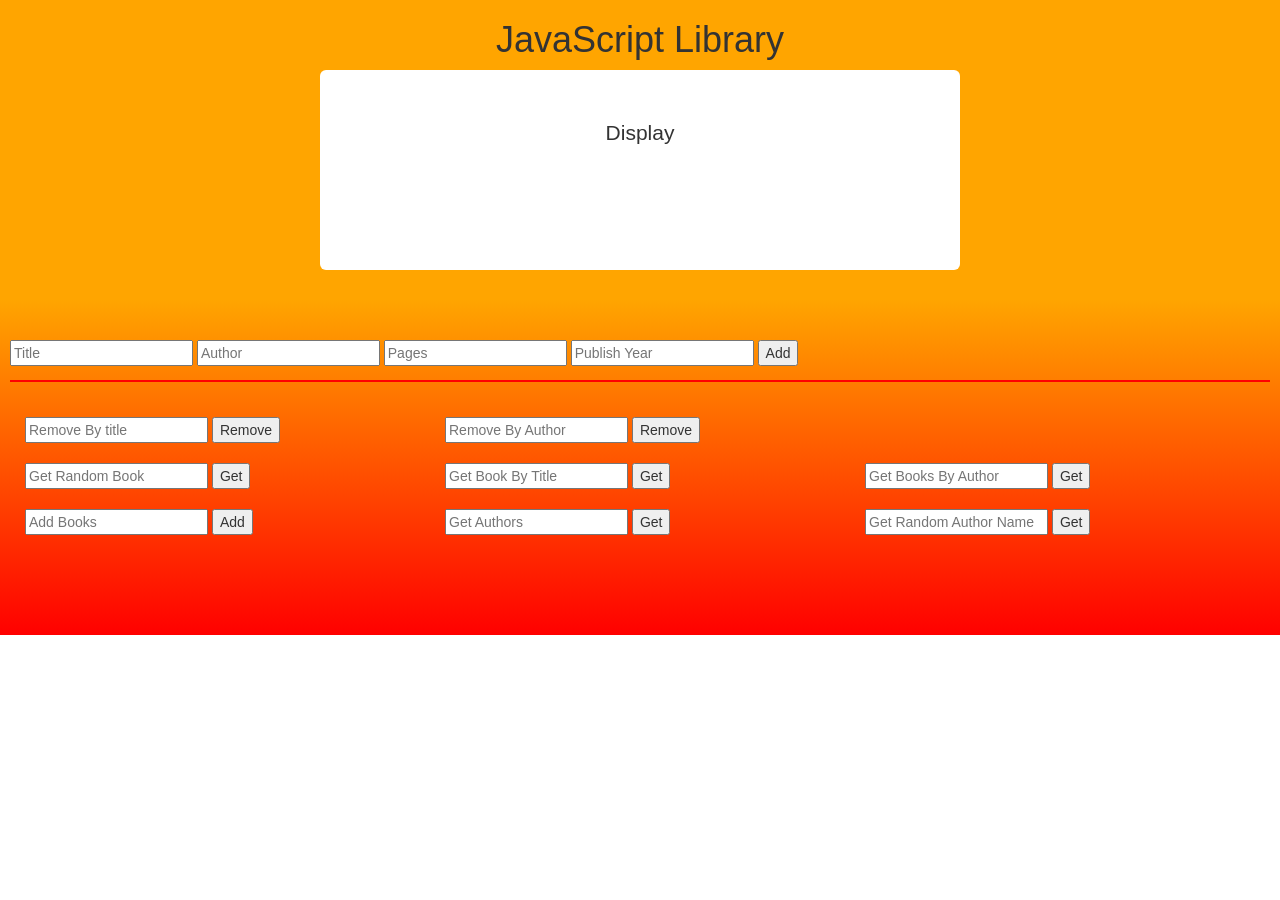
<file: JavascriptProject/index.html>
<!DOCTYPE html>
<html>

<head>
    <meta charset="UTF-8">
    <link rel="stylesheet" href="https://maxcdn.bootstrapcdn.com/bootstrap/3.3.7/css/bootstrap.min.css" integrity="sha384-BVYiiSIFeK1dGmJRAkycuHAHRg32OmUcww7on3RYdg4Va+PmSTsz/K68vbdEjh4u" crossorigin="anonymous">
    <link rel="stylesheet" href="css/style.css" type="text/css">

    <title>Library App</title>
</head>

<body>
    <header class="container-fluid">
        <div class="row text-center bg-info">
            <h1>JavaScript Library</h1>
        </div>
    </header>
    <div class="container-fluid bg-info">
        <div class="row text-center">
            <div class="col-xs-3">
                <p></p>
            </div>
            <div class="col-xs-6 jumbotron">
                <p>Display</p>
            </div>
            <div class="col-xs-3">
                <p></p>
            </div>
        </div>
    </div>
    <main>
        <div class="container-fluid">
            <div class="row">
                <div class="input">
                    <input type="text" name="firstname" class="input" placeholder="Title">
                    <input type="text" name="firstname" class="input" placeholder="Author">
                    <input type="text" name="firstname" class="input" placeholder="Pages">
                    <input type="text" name="firstname" class="input" placeholder="Publish Year">
                    <button type="button">Add</button>
                </div>
                <hr>
                <div class="col-sm-4 input">
                    <input type="text" name="firstname" placeholder="Remove By title">
                    <button type="button">Remove</button>
                </div>
                <div class="col-sm-4 input">
                    <input type="text" name="firstname" placeholder="Remove By Author">
                    <button type="button">Remove</button>
                </div>
            </div>
        </div>
        <div class="container-fluid">
            <div class="row">
                <div class="col-sm-4 input">
                    <input type="text" name="firstname" placeholder="Get Random Book">
                    <button type="button">Get</button>
                </div>
                <div class="col-sm-4 input">
                    <input type="text" name="firstname" placeholder="Get Book By Title">
                    <button type="button">Get</button>
                </div>
                <div class="col-sm-4 input">
                    <input type="text" name="firstname" placeholder="Get Books By Author">
                    <button type="button">Get</button>
                </div>
            </div>
        </div>
        <div class="container-fluid">
            <div class="row">
                <div class="col-sm-4 input">
                    <input type="text" name="firstname" placeholder="Add Books">
                    <button type="button">Add</button>
                </div>
                <div class="col-sm-4 input">
                    <input type="text" name="firstname" placeholder="Get Authors">
                    <button type="button">Get</button>
                </div>
                <div class="col-sm-4 input">
                    <input type="text" name="firstname" placeholder="Get Random Author Name">
                    <button type="button">Get</button>
                </div>
            </div>
        </div>
    </main>
    <script src="library.js"></script>
</body>

</html>
</file>
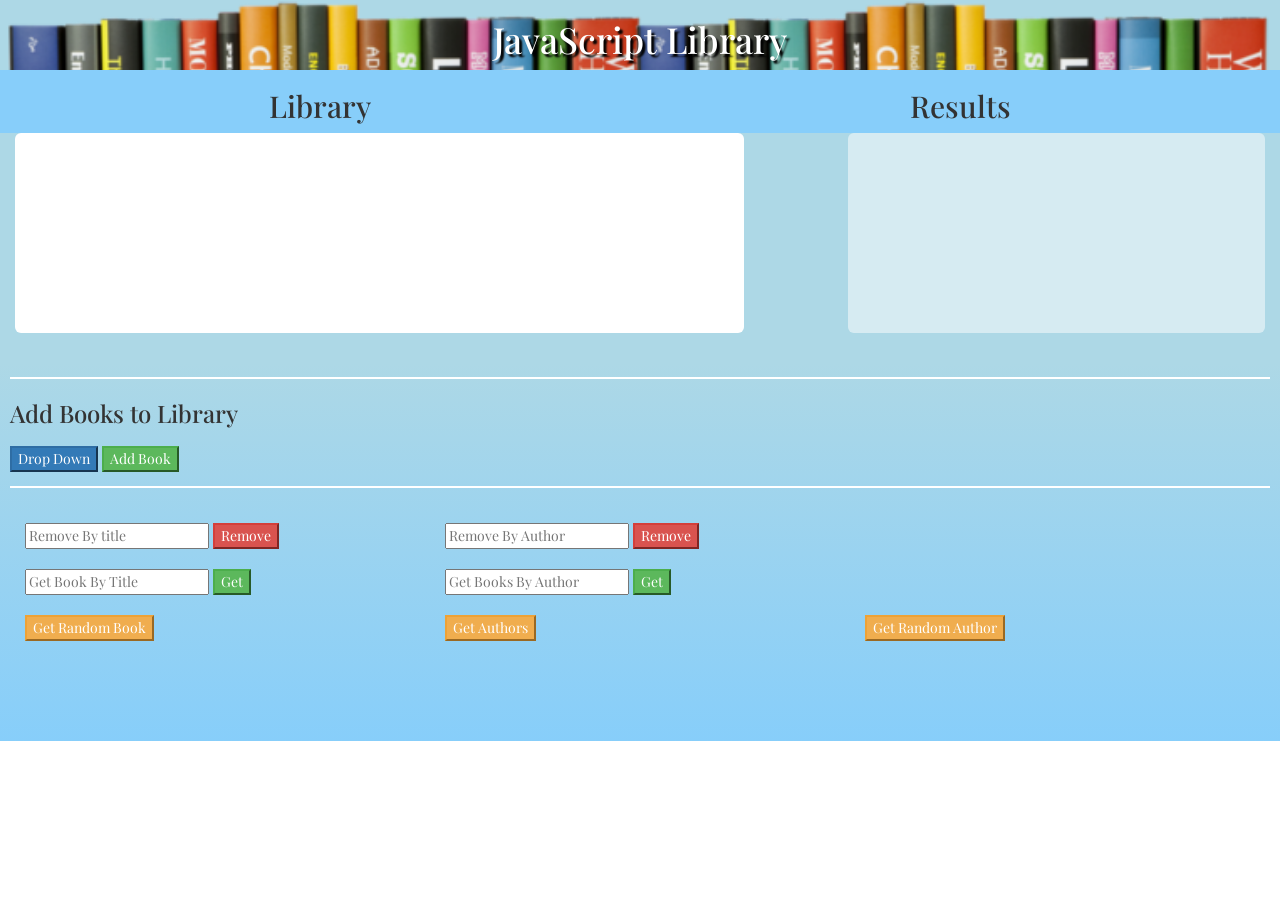
<file: jquery Project/index.html>
<!DOCTYPE html>
<html>

<head>
    <meta charset="UTF-8">
    <link rel="stylesheet" href="https://maxcdn.bootstrapcdn.com/bootstrap/3.3.7/css/bootstrap.min.css" integrity="sha384-BVYiiSIFeK1dGmJRAkycuHAHRg32OmUcww7on3RYdg4Va+PmSTsz/K68vbdEjh4u" crossorigin="anonymous">
    <link rel="stylesheet" href="css/style.css" type="text/css">
    <link href="https://fonts.googleapis.com/css?family=Playfair+Display" rel="stylesheet">
    <script src="jquery-3.1.1.min.js"></script>

    <title>Library App</title>
</head>

<body>
    <header class="container-fluid">
        <div class="row text-center bg-info header">
            <h1>JavaScript Library</h1>
        </div>
    </header>
    <div class="container-fluid">
        <div class="row">
            <div class="col-xs-6 headName">
                <h2>Library</h2>
            </div>
            <div class="col-xs-6 text-right headName">
                <h2>Results</h2>
            </div>
        </div>
    </div>
    <div class="container-fluid bg-info display">
        <div class="row text-center">
            <div class="col-xs-7 jumbotron">
                <!-- Library Jumbo -->
                <ul class="list-group">
                </ul>
            </div>
            <div class="col-xs-1">
                <p></p>
            </div>
            <div class="col-xs-4 well-lg">
                <!-- Results well -->
                <ul class="list-group">

                </ul>
            </div>
        </div>
    </div>
    <main>
        <div class="container-fluid">
            <div class="row">
                <!-- Single Add Book Reference
                <div class="input" id="new-book-form">
                    <input type="text" name="Title" class="input" placeholder="Title">
                    <input type="text" name="Author" class="input" placeholder="Author">
                    <input type="text" name="Pages" class="input" placeholder="Pages">
                    <input type="text" name="Publish Year" class="input" placeholder="Publish Year">
                    <button type="submit" id="addBook">Add</button>
                </div> -->
                <hr>
                <div class="addBooks" id="multiples">
                    <h3>Add Books to Library</h3>
                    <ul class="list-group">
                    </ul>
                    <button type="button" id="addBooks" class="btn-primary">Drop Down</button>
                    <button type="button" id="addBooksBtn" class="btn-success">Add Book</button>
                </div>
                <hr>
                <div class="col-sm-4 input">
                    <input id="rTitleInput" type="text" name="firstname" placeholder="Remove By title">
                    <button type="button" id="removeTitle" class="btn-danger">Remove</button>
                </div>
                <div class="col-sm-4 input">
                    <input id="rAuthorInput" type="text" name="firstname" placeholder="Remove By Author">
                    <button type="button" id="removeAuthor" class="btn-danger">Remove</button>
                </div>
            </div>
        </div>
        <div class="container-fluid">
            <div class="row">
                <div class="col-sm-4 input">
                    <input type="text" name="firstname" placeholder="Get Book By Title" id="gTitle">
                    <button type="button" id="getByTitle" class="btn-success">Get</button>
                </div>
                <div class="col-sm-4 input">
                    <input type="text" name="firstname" placeholder="Get Books By Author" id="gAuthor">
                    <button type="button" id="getByAuthor" class="btn-success">Get</button>
                </div>
                <div class="col-sm-4 input">

                </div>
            </div>
        </div>
        <div class="container-fluid">
            <div class="row">
                <div class="col-sm-4 input">
                    <button type="button" id="getRandomBook" class="btn-warning">Get Random Book</button>
                </div>
                <div class="col-sm-4 input">

                    <button type="button" id="getAuthors" class="btn-warning">Get Authors</button>
                </div>
                <div class="col-sm-4 input">
                    <button type="button" id="getRandomAuthor" class="btn-warning">Get Random Author</button>
                </div>
            </div>
        </div>
    </main>
    <script src="jqueryLib.js"></script>
</body>

</html>
</file>
<file: JavascriptProject/css/style.css>
* {
    margin: 0px;
}

.input {
    margin-top: 20px;
}

.jumbotron {
    background-color: white;
    height: 200px
}

.bg-info {
    background-color: orange;
}

main {
    padding: 0px 10px 100px 10px;
    background-image: linear-gradient(180deg, orange, red);
}

hr {
    display: block;
    height: 1px;
    border: 0;
    border-top: 2px solid red;
    margin: 1em 0;
    padding: 0;
}
</file>
<file: jquery Project/css/style.css>
.input {
    margin-top: 20px;
}

h1,
h2,
h3,
li,
input,
button {
    font-family: 'Playfair Display', serif;
}

.header {
    background-image: url(Images/books.png);
    background-size: cover;
    color: white;
    text-shadow: 3px 3px 2px black;
}

.jumbotron {
    background-color: white;
    height: 200px;
}

.badge {
    background-color: red;
}

.headName {
    background-color: lightskyblue;
    text-align: center;
}

.display {
    padding: 0px 30px 0px 30px;
}

.well-lg {
    height: 200px;
    background-color: rgba(255, 255, 255, .5)
}

.bg-info {
    background-color: lightblue;
}

main {
    padding: 0px 10px 100px 10px;
    background-image: linear-gradient(180deg, lightblue, lightskyblue);
}

hr {
    display: block;
    height: 1px;
    border: 0;
    border-top: 2px solid white;
    margin: 1em 0;
    padding: 0;
}
</file>
